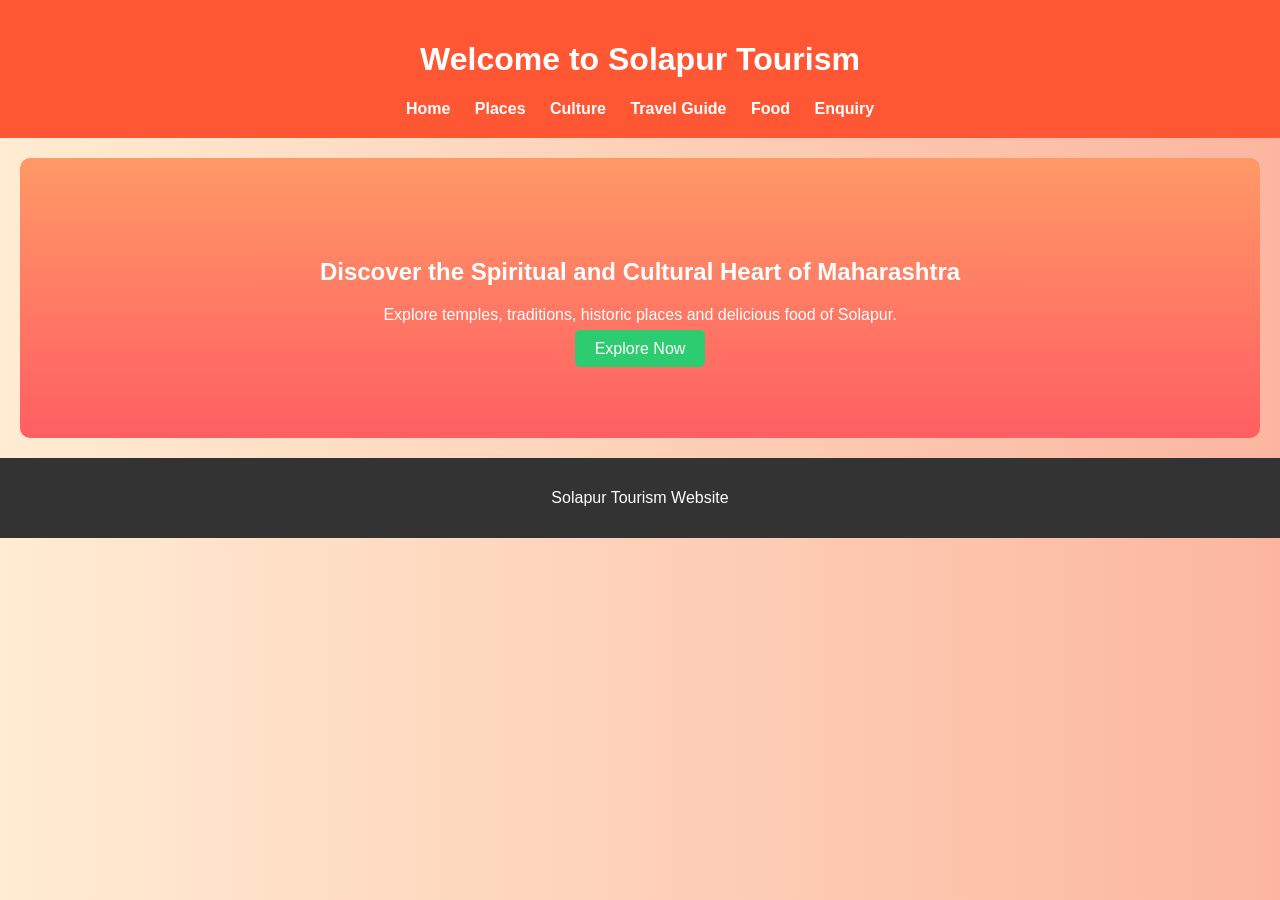
<file: index.html>
<!DOCTYPE html>
<html>
<head>
<title>Welcome to Solapur</title>
<link rel="stylesheet" href="style.css">
</head>

<body>

<header>
<h1>Welcome to Solapur Tourism</h1>
<nav>
<a href="home.html">Home</a>
<a href="places.html">Places</a>
<a href="culture.html">Culture</a>
<a href="travel.html">Travel Guide</a>
<a href="food.html">Food</a>
<a href="enquiry.html">Enquiry</a>
</nav>
</header>

<section class="hero">
<h2>Discover the Spiritual and Cultural Heart of Maharashtra</h2>
<p>Explore temples, traditions, historic places and delicious food of Solapur.</p>
<a href="home.html" class="btn">Explore Now</a>
</section>

<footer>
<p>Solapur Tourism Website</p>
</footer>

</body>
</html>
</file>
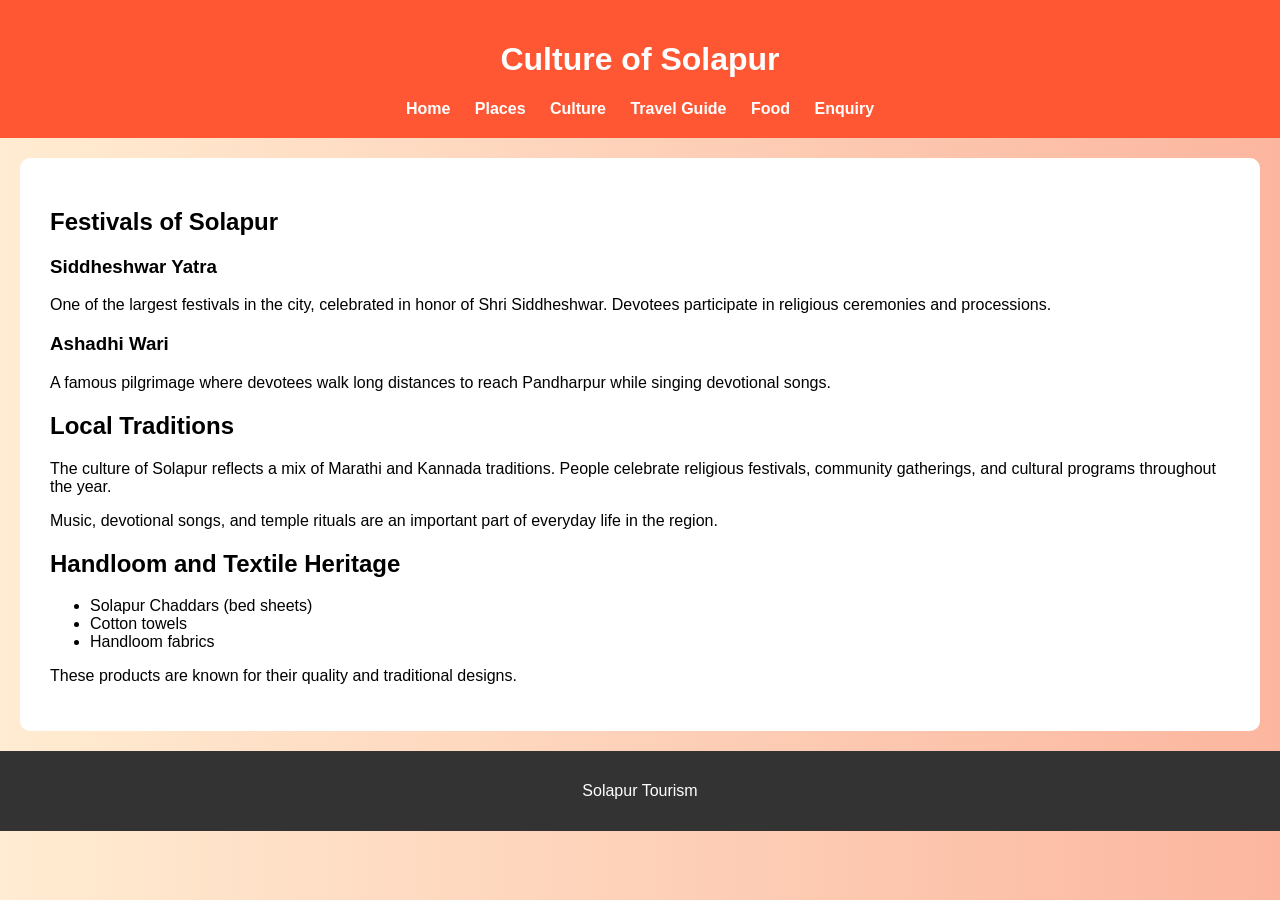
<file: culture.html>
<!DOCTYPE html>
<html>
<head>
<title>Culture - Solapur</title>
<link rel="stylesheet" href="style.css">
</head>

<body>

<header>
<h1>Culture of Solapur</h1>

<nav>
<a href="index.html">Home</a>
<a href="places.html">Places</a>
<a href="culture.html">Culture</a>
<a href="travel.html">Travel Guide</a>
<a href="food.html">Food</a>
<a href="enquiry.html">Enquiry</a>
</nav>
</header>

<section>

<h2>Festivals of Solapur</h2>

<h3>Siddheshwar Yatra</h3>
<p>
One of the largest festivals in the city, celebrated in honor of
Shri Siddheshwar. Devotees participate in religious ceremonies
and processions.
</p>

<h3>Ashadhi Wari</h3>
<p>
A famous pilgrimage where devotees walk long distances to reach
Pandharpur while singing devotional songs.
</p>

<h2>Local Traditions</h2>

<p>
The culture of Solapur reflects a mix of Marathi and Kannada traditions.
People celebrate religious festivals, community gatherings,
and cultural programs throughout the year.
</p>

<p>
Music, devotional songs, and temple rituals are an important
part of everyday life in the region.
</p>

<h2>Handloom and Textile Heritage</h2>

<ul>
<li>Solapur Chaddars (bed sheets)</li>
<li>Cotton towels</li>
<li>Handloom fabrics</li>
</ul>

<p>
These products are known for their quality and traditional designs.
</p>

</section>

<footer>
<p>Solapur Tourism</p>
</footer>

</body>
</html>
</file>
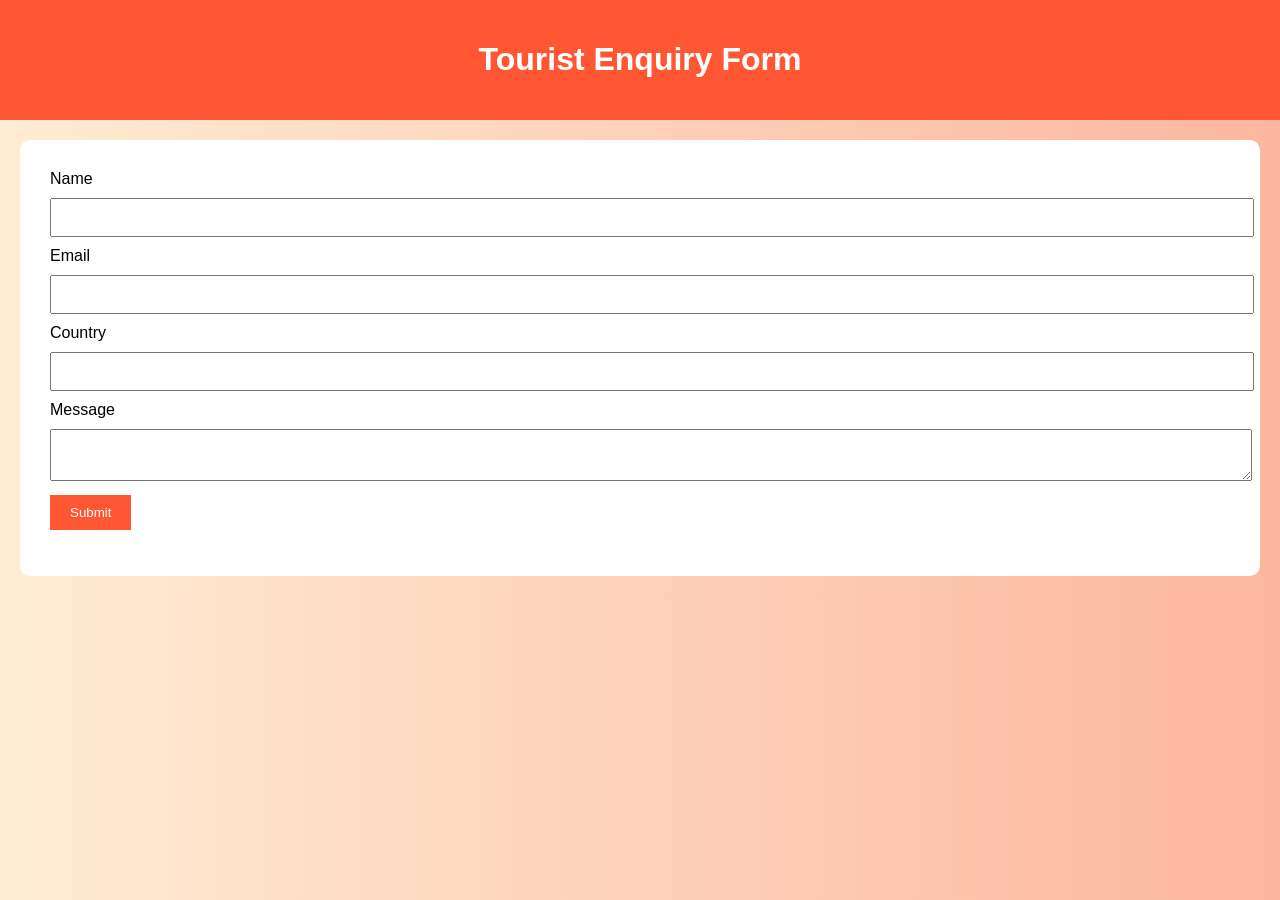
<file: enquiry.html>
<!DOCTYPE html>
<html>
<head>
<title>Tourist Enquiry</title>
<link rel="stylesheet" href="style.css">
<script src="enquiry.js"></script>
</head>

<body>

<header>
<h1>Tourist Enquiry Form</h1>
</header>

<section>

<form onsubmit="return validateForm()">

<label>Name</label>
<input type="text" id="name">

<label>Email</label>
<input type="email" id="email">

<label>Country</label>
<input type="text" id="country">

<label>Message</label>
<textarea id="message"></textarea>

<button type="submit">Submit</button>

</form>

<p id="msg"></p>

</section>

</body>
</html>
</file>
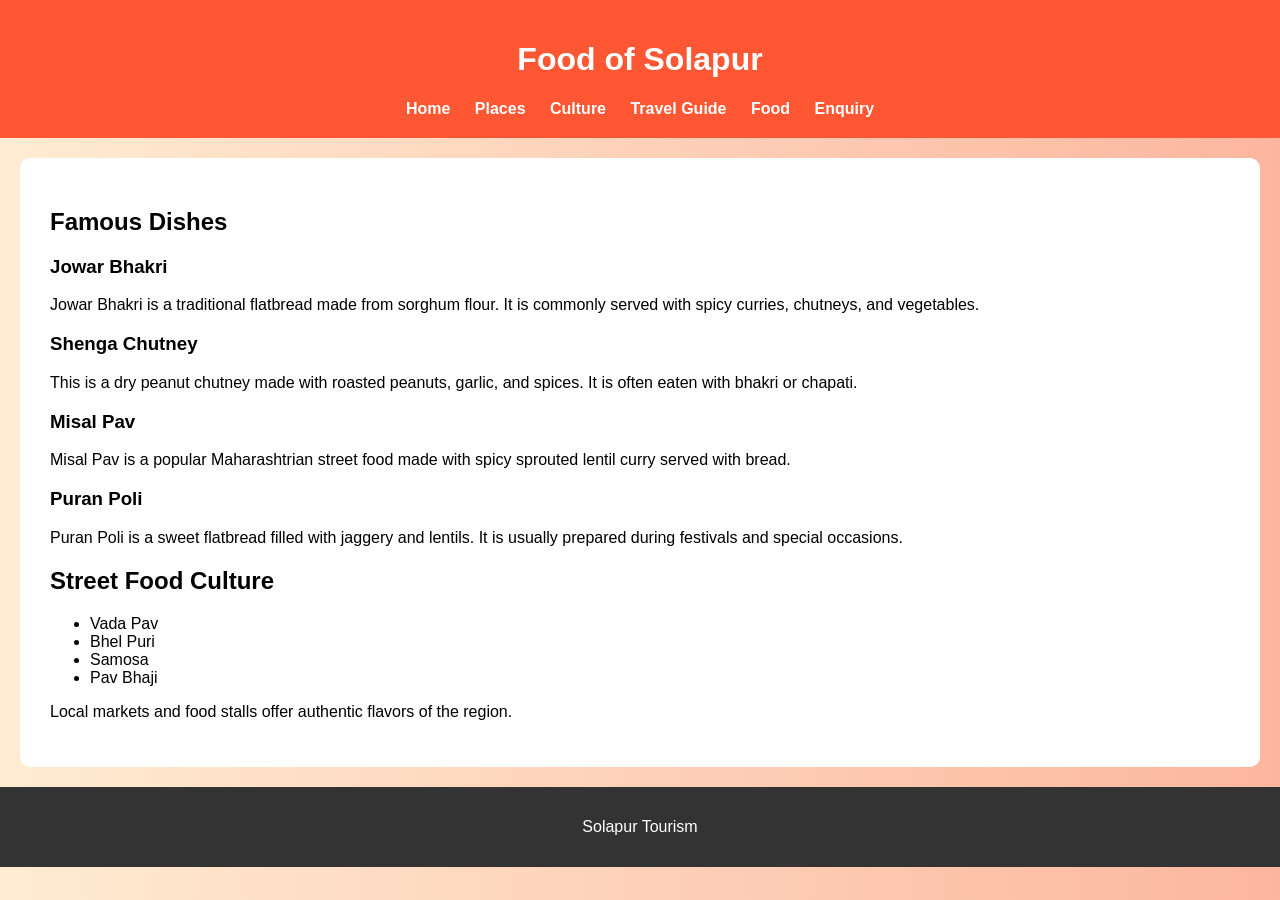
<file: food.html>
<!DOCTYPE html>
<html>
<head>
<title>Food - Solapur</title>
<link rel="stylesheet" href="style.css">
</head>

<body>

<header>
<h1>Food of Solapur</h1>

<nav>
<a href="index.html">Home</a>
<a href="places.html">Places</a>
<a href="culture.html">Culture</a>
<a href="travel.html">Travel Guide</a>
<a href="food.html">Food</a>
<a href="enquiry.html">Enquiry</a>
</nav>
</header>

<section>

<h2>Famous Dishes</h2>

<h3>Jowar Bhakri</h3>
<p>
Jowar Bhakri is a traditional flatbread made from sorghum flour.
It is commonly served with spicy curries, chutneys, and vegetables.
</p>

<h3>Shenga Chutney</h3>
<p>
This is a dry peanut chutney made with roasted peanuts, garlic,
and spices. It is often eaten with bhakri or chapati.
</p>

<h3>Misal Pav</h3>
<p>
Misal Pav is a popular Maharashtrian street food made with
spicy sprouted lentil curry served with bread.
</p>

<h3>Puran Poli</h3>
<p>
Puran Poli is a sweet flatbread filled with jaggery and lentils.
It is usually prepared during festivals and special occasions.
</p>

<h2>Street Food Culture</h2>

<ul>
<li>Vada Pav</li>
<li>Bhel Puri</li>
<li>Samosa</li>
<li>Pav Bhaji</li>
</ul>

<p>
Local markets and food stalls offer authentic flavors of the region.
</p>

</section>

<footer>
<p>Solapur Tourism</p>
</footer>

</body>
</html>
</file>
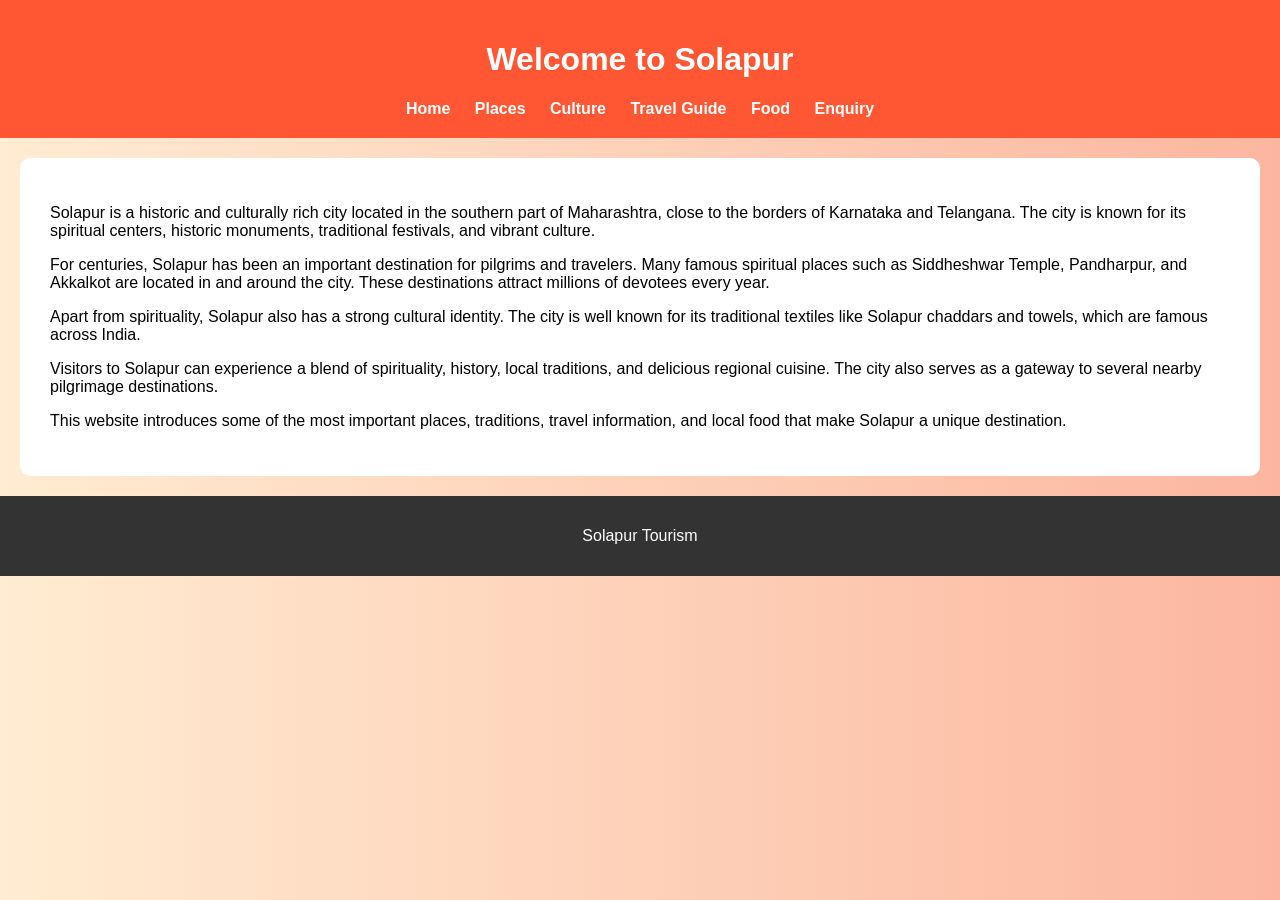
<file: home.html>
<!DOCTYPE html>
<html>
<head>
<title>Home - Solapur Tourism</title>
<link rel="stylesheet" href="style.css">
</head>

<body>

<header>
<h1>Welcome to Solapur</h1>

<nav>
<a href="index.html">Home</a>
<a href="places.html">Places</a>
<a href="culture.html">Culture</a>
<a href="travel.html">Travel Guide</a>
<a href="food.html">Food</a>
<a href="enquiry.html">Enquiry</a>
</nav>
</header>

<section>

<p>
Solapur is a historic and culturally rich city located in the southern part of Maharashtra,
close to the borders of Karnataka and Telangana. The city is known for its spiritual centers,
historic monuments, traditional festivals, and vibrant culture.
</p>

<p>
For centuries, Solapur has been an important destination for pilgrims and travelers.
Many famous spiritual places such as Siddheshwar Temple, Pandharpur, and Akkalkot
are located in and around the city. These destinations attract millions of devotees every year.
</p>

<p>
Apart from spirituality, Solapur also has a strong cultural identity. The city is well known
for its traditional textiles like Solapur chaddars and towels, which are famous across India.
</p>

<p>
Visitors to Solapur can experience a blend of spirituality, history, local traditions,
and delicious regional cuisine. The city also serves as a gateway to several nearby
pilgrimage destinations.
</p>

<p>
This website introduces some of the most important places, traditions,
travel information, and local food that make Solapur a unique destination.
</p>

</section>

<footer>
<p>Solapur Tourism</p>
</footer>

</body>
</html>
</file>
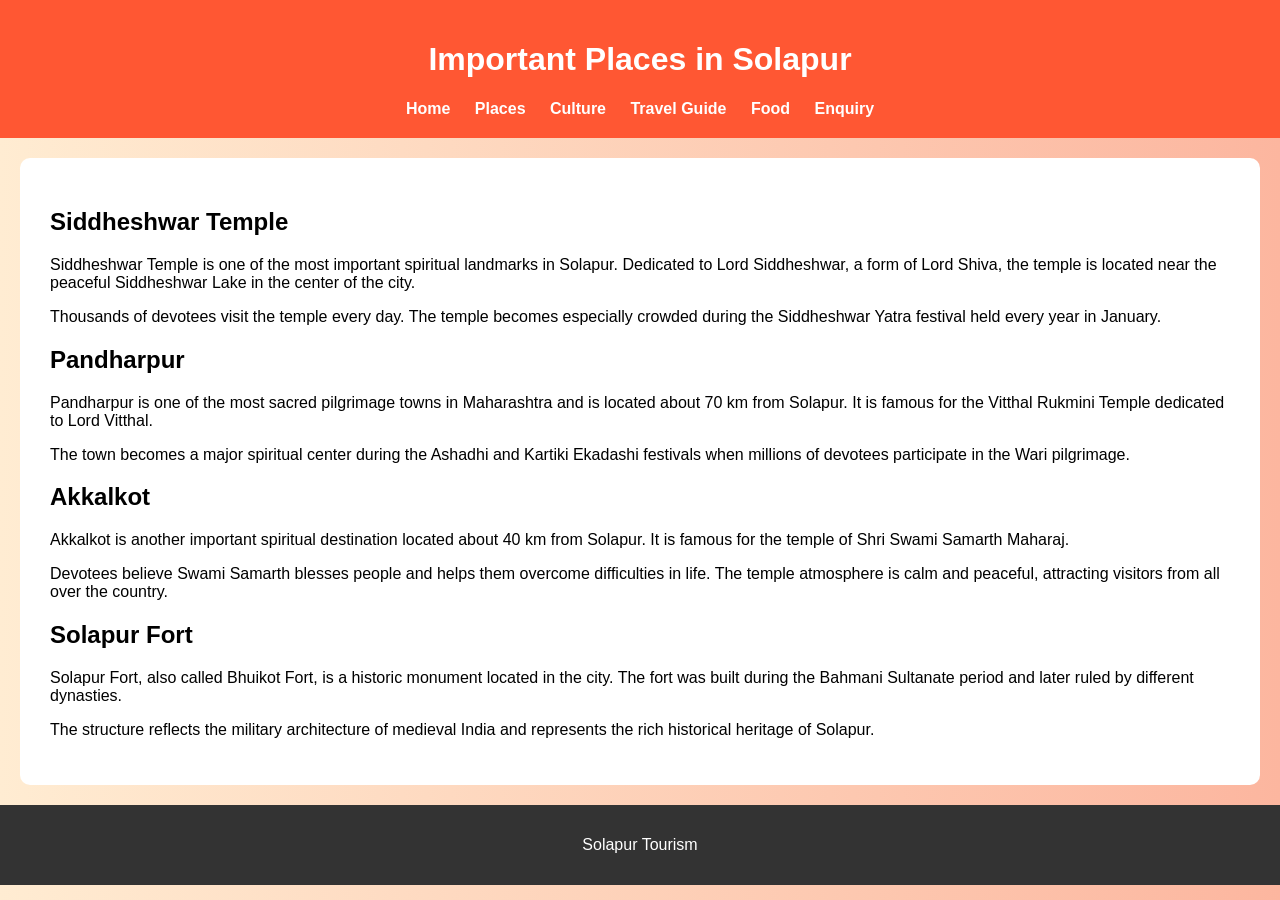
<file: places.html>
<!DOCTYPE html>
<html>
<head>
<title>Places - Solapur</title>
<link rel="stylesheet" href="style.css">
</head>

<body>

<header>
<h1>Important Places in Solapur</h1>

<nav>
<a href="index.html">Home</a>
<a href="places.html">Places</a>
<a href="culture.html">Culture</a>
<a href="travel.html">Travel Guide</a>
<a href="food.html">Food</a>
<a href="enquiry.html">Enquiry</a>
</nav>
</header>

<section>

<h2>Siddheshwar Temple</h2>

<p>
Siddheshwar Temple is one of the most important spiritual landmarks in Solapur.
Dedicated to Lord Siddheshwar, a form of Lord Shiva, the temple is located near
the peaceful Siddheshwar Lake in the center of the city.
</p>

<p>
Thousands of devotees visit the temple every day. The temple becomes especially
crowded during the Siddheshwar Yatra festival held every year in January.
</p>


<h2>Pandharpur</h2>

<p>
Pandharpur is one of the most sacred pilgrimage towns in Maharashtra
and is located about 70 km from Solapur. It is famous for the
Vitthal Rukmini Temple dedicated to Lord Vitthal.
</p>

<p>
The town becomes a major spiritual center during the Ashadhi and Kartiki
Ekadashi festivals when millions of devotees participate in the Wari pilgrimage.
</p>


<h2>Akkalkot</h2>

<p>
Akkalkot is another important spiritual destination located about
40 km from Solapur. It is famous for the temple of Shri Swami Samarth Maharaj.
</p>

<p>
Devotees believe Swami Samarth blesses people and helps them overcome
difficulties in life. The temple atmosphere is calm and peaceful,
attracting visitors from all over the country.
</p>


<h2>Solapur Fort</h2>

<p>
Solapur Fort, also called Bhuikot Fort, is a historic monument located in the city.
The fort was built during the Bahmani Sultanate period and later ruled by
different dynasties.
</p>

<p>
The structure reflects the military architecture of medieval India
and represents the rich historical heritage of Solapur.
</p>

</section>

<footer>
<p>Solapur Tourism</p>
</footer>

</body>
</html>
</file>
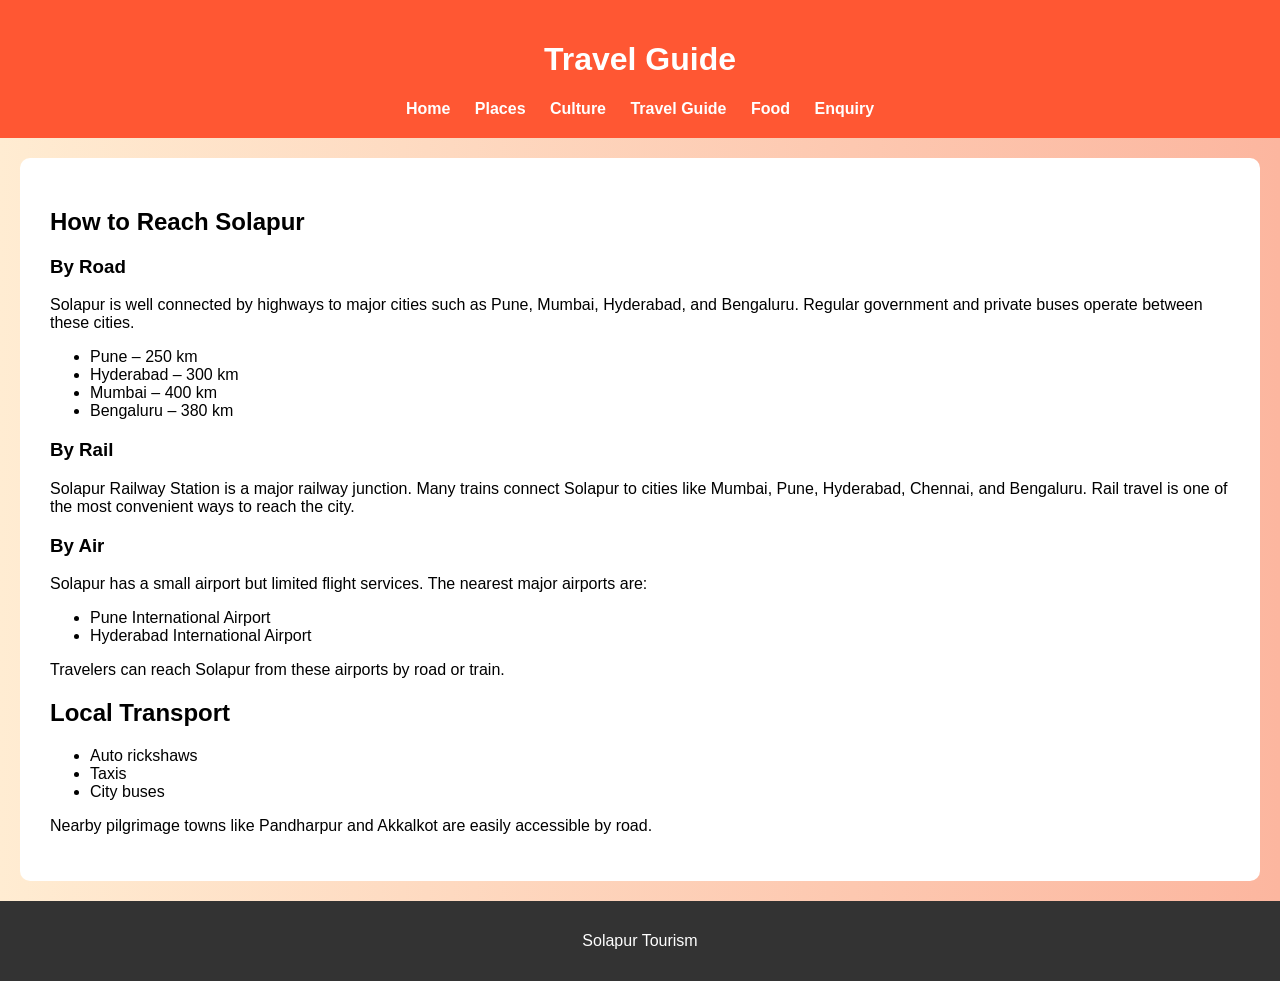
<file: travel.html>
<!DOCTYPE html>
<html>
<head>
<title>Travel Guide - Solapur</title>
<link rel="stylesheet" href="style.css">
</head>

<body>

<header>
<h1>Travel Guide</h1>

<nav>
<a href="index.html">Home</a>
<a href="places.html">Places</a>
<a href="culture.html">Culture</a>
<a href="travel.html">Travel Guide</a>
<a href="food.html">Food</a>
<a href="enquiry.html">Enquiry</a>
</nav>
</header>

<section>

<h2>How to Reach Solapur</h2>

<h3>By Road</h3>

<p>
Solapur is well connected by highways to major cities such as
Pune, Mumbai, Hyderabad, and Bengaluru. Regular government
and private buses operate between these cities.
</p>

<ul>
<li>Pune – 250 km</li>
<li>Hyderabad – 300 km</li>
<li>Mumbai – 400 km</li>
<li>Bengaluru – 380 km</li>
</ul>

<h3>By Rail</h3>

<p>
Solapur Railway Station is a major railway junction. Many trains connect
Solapur to cities like Mumbai, Pune, Hyderabad, Chennai, and Bengaluru.
Rail travel is one of the most convenient ways to reach the city.
</p>

<h3>By Air</h3>

<p>
Solapur has a small airport but limited flight services.
The nearest major airports are:
</p>

<ul>
<li>Pune International Airport</li>
<li>Hyderabad International Airport</li>
</ul>

<p>
Travelers can reach Solapur from these airports by road or train.
</p>

<h2>Local Transport</h2>

<ul>
<li>Auto rickshaws</li>
<li>Taxis</li>
<li>City buses</li>
</ul>

<p>
Nearby pilgrimage towns like Pandharpur and Akkalkot are easily accessible by road.
</p>

</section>

<footer>
<p>Solapur Tourism</p>
</footer>

</body>
</html>
</file>
<file: style.css>
body
{
font-family: Arial;
margin:0;
background:linear-gradient(to right,#ffecd2,#fcb69f);
}

header
{
background:#ff5733;
color:white;
text-align:center;
padding:20px;
}

nav a
{
margin:10px;
color:white;
text-decoration:none;
font-weight:bold;
}

section
{
padding:30px;
background:white;
margin:20px;
border-radius:10px;
}

.hero
{
text-align:center;
padding:80px;
background:linear-gradient(#ff9966,#ff5e62);
color:white;
}

.btn
{
background:#2ecc71;
padding:10px 20px;
color:white;
text-decoration:none;
border-radius:5px;
}

footer
{
background:#333;
color:white;
text-align:center;
padding:15px;
}

form input,textarea
{
width:100%;
padding:10px;
margin:10px 0;
}

button
{
background:#ff5733;
color:white;
padding:10px 20px;
border:none;
}
</file>
